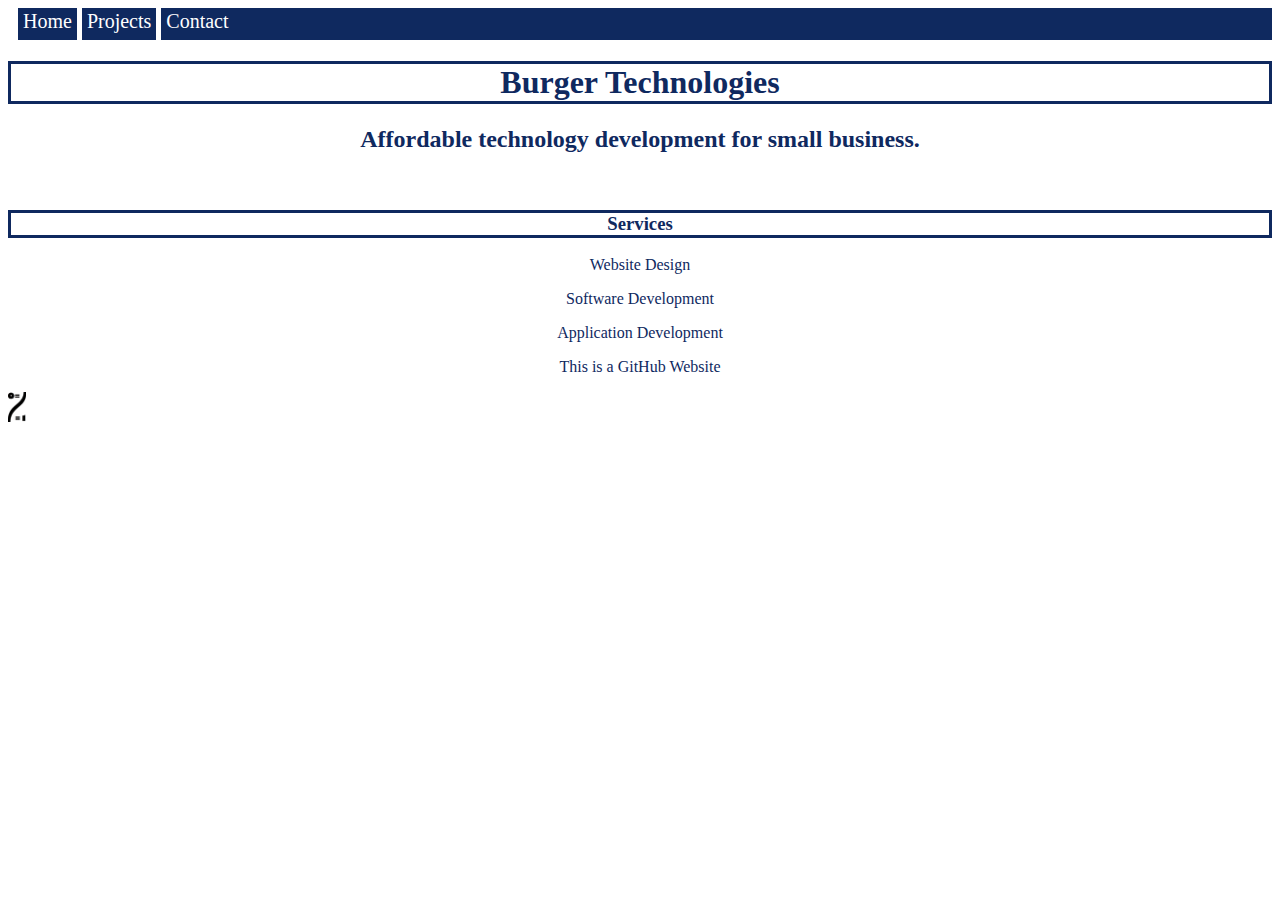
<file: index.html>
<!DOCTYPE html>
<html>
	<head>
		<link rel="stylesheet" type="text/css" href="formats.css" >
		<link rel="manifest" href="/manifest.json" />
	</head>
	
	<div class="topnav">
	   <a href="index.html">Home</a>
  	   <a href="pastProjects.html">Projects</a>
  	   <a href="contact.html">Contact</a>
  	   <!--a href="signin.php">Sign In</a-->
	</div>	
	<body>
		<h1>Burger Technologies</h1>
		<h2>Affordable technology development for small business.</h2>
		<br>
		<h3>Services</h3>
		<p>Website Design</p>
		<p>Software Development</p>
		<p>Application Development</p>
		<p>This is a GitHub Website</p>
		
		
		

	</body>

 	<img src="emblem.png" height="30">
</html>
</file>
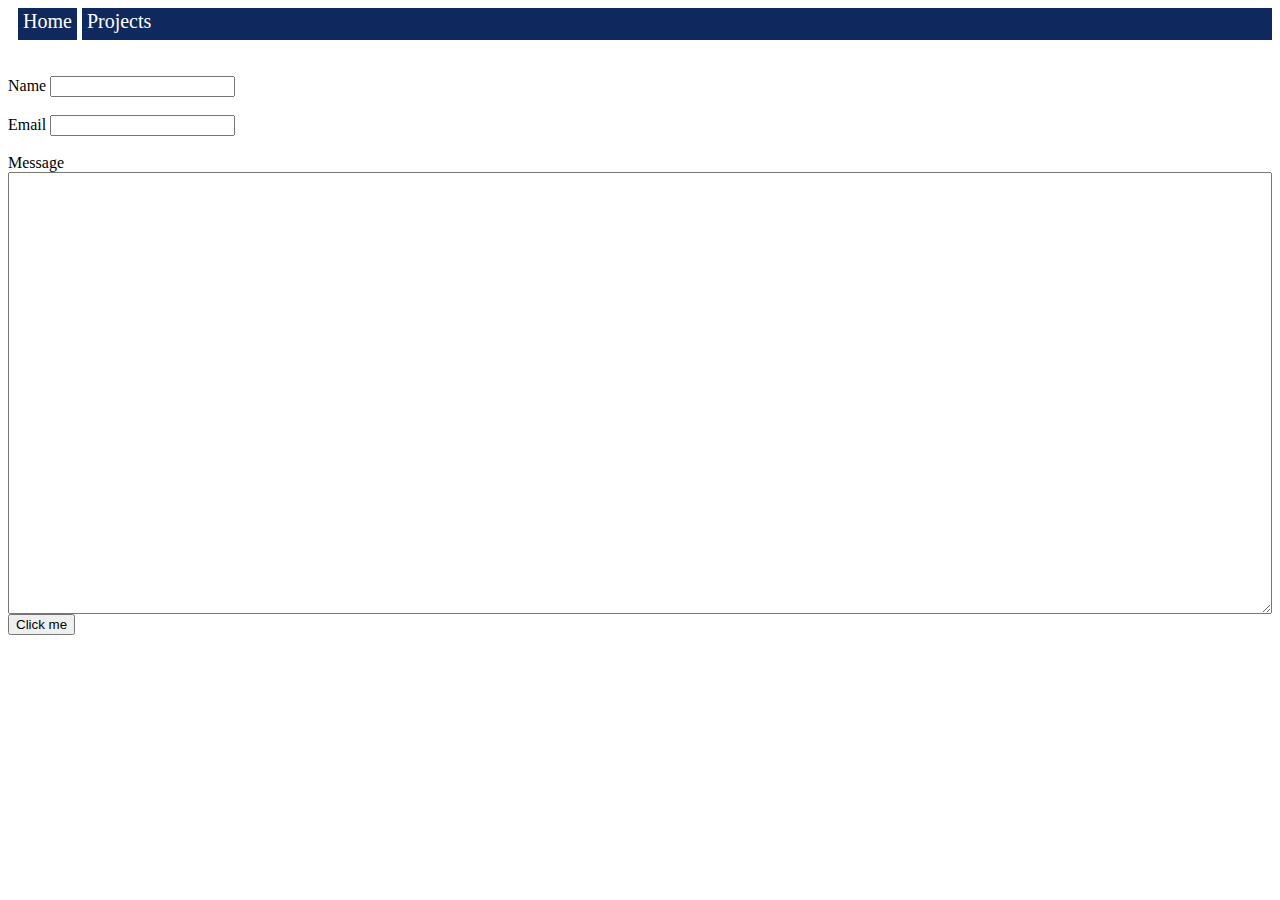
<file: contact.html>
<html>
	<head>
		<link rel="stylesheet" type="text/css" href="formats.css" >
	</head>
	
	<div class="topnav">
  	   <a href="index.html">Home</a>
  	   <a href="pastProjects.html">Projects</a>
  	   <!--a href="signin.php">Sign In</a-->
	</div>	
	
	<body>
		<br><br>
		<form enctype="text/plain">
			Name
			<input type="text" name="name" id="name" required="required"></input>
			<br><br>
			Email
			<input type="text" name="email" id="email" required="required"></input>
			<br><br>
			Message
			<br>
			<textarea class="messageField" name="body" id="body" maxlength="1000" cols="25" rows="6"></textarea>
			<br>
			<button type="buttong" onclick="popup()">Click me</button>
		</form>
	</body>
	
	
	<script>
		function popup()
		{
			var userName = document.getElementById('name').value;
			var userEmail = document.getElementById('email').value + ' | ' + userName;
			var userMessage = document.getElementById('body').value;
			
			window.open('mailto:burgertech2013@gmail.com&subject=' + userEmail + '&body=' + userMessage);
		}
	</script>
</html>
</file>
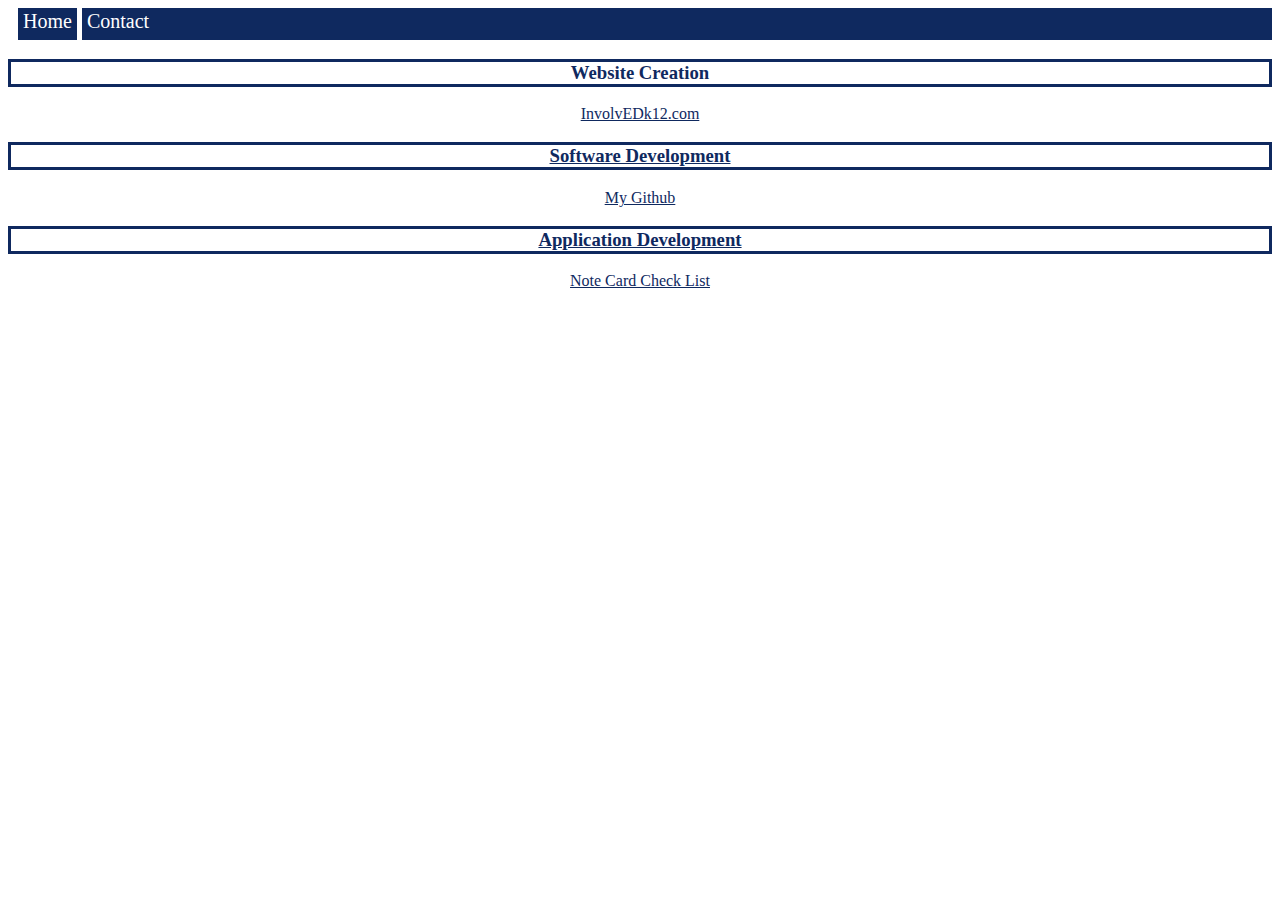
<file: pastProjects.html>
<!DOCTYPE html>
<html>
	<head>
		<link rel="stylesheet" type="text/css" href="formats.css" >
	</head>
	
	<div class="topnav">
  	   <a href="index.html">Home</a>
  	   <a href="contact.html">Contact</a>
  	   <!--a href="signin.php">Sign In</a-->
	</div>	
	
	<body>
		<h3>Website Creation</h3>
		<p><a class="linkhover" href="http://involvedk12.com"</a>InvolvEDk12.com</p>
		<h3>Software Development</h3>
		<p><a class="linkhover" href="https://github.com/bburger73"</a>My Github</p>
		<h3>Application Development</h3>
		<p><a class="linkhover" href="https://play.google.com/store/apps/details?id=com.burgertech.ben.notecardchecklist"</a>Note Card Check List</p>
		</body>
</html>
</file>
<file: formats.css>
:root{
	/*Colors*/
	--DARK_BLUE: 			#031336;
	--MEDIUM_BLUE:			#0F295F;
	--BLUE:					#304A81;
	--LIGHT_BLUE:			#8A99B9;
	
	--DARK_RED: 			#510200;
	--MEDIUM_RED:			#8E0D0A;
	--RED:					#C23D3A;
	--LIGHT_RED:			#FFB987;
	
	--DARK_YELLOW:			#4C5000;
	--MEDIUM_YELLOW:		#868D09;
	--YELLOW:				#B9C039;
	--LIGHT_YELLOW:			#F9FDB6;
	
	/*GREEN and TEAL*/
	--LIGHT_GREEN: 			#07D7A3;
	--TEAL: 				#00C996;
	--MEDIUM_TEAL: 			#009772;
	--DARK_GREEN: 			#007A5C;
	--DARK_TEAL: 			#005B44;
	
	/*Variables*/
	
	--main-bg-color: 		var(--LIGHT_YELLOW);
	--main-accent-color:	var(--LIGHT_RED);
	--main-text-color:		var(--LIGHT_BLUE);
	
	--dark-bg-color:		var(--DARK_BLUE);
	--dark-accent-color:	var(--DARK_RED);
	--dark-text-color:		var(--DARK_YELLOW);
}


body{
}


h1{
	text-align: center;
	border: 3px solid #0F295F;
	color: #0F295F;
}


h2{
	text-align: center;
	/*border: 3px solid ##0F295F;/**/
	color: #0F295F;
}


h3{
	text-align: center;
	border: 3px solid #0F295F;
	color: #0F295F;
}


p{
	text-align: center;
	color: #0F295F;
}


.row{
	
}

.column{
	
}


.linkhover:hover{
	cursor: pointer;
}

.linkhover:link{
	color: #0F295F;		
}
.linkhover:visited{
	color: #0F295F;	
}


.messageField{
	width: 100%;
	height: 50%;
}



/* Style the top navigation bar */
.topnav {
    overflow: hidden;
    border-left: 5px solid white;
    background-color: #0F295F;
}

/* Style the topnav links */
.topnav a {
    float: left;
    display: block;
    color: white;
    border-left: 5px solid white;
    text-align: center;
    padding: 2px 5px;
    font-size: 20px;
    height: 28px;
    text-decoration: none;
}

/* Change color on hover */
.topnav a:hover {
    background-color: white;
    border-left: 5px solid white;
    color: #0F295F;
}

/* On screens that are 600px wide or less, make the menu links stack on top of each other instead of next to each other */
@media screen and (max-width: 285px) {
  .topnav a {
    border-left: 5px solid white;
    float: none;
    padding: 2px 2px;
    font-size: 20px;
    height: 25px;
    width: 100%;
  }
}
</file>
